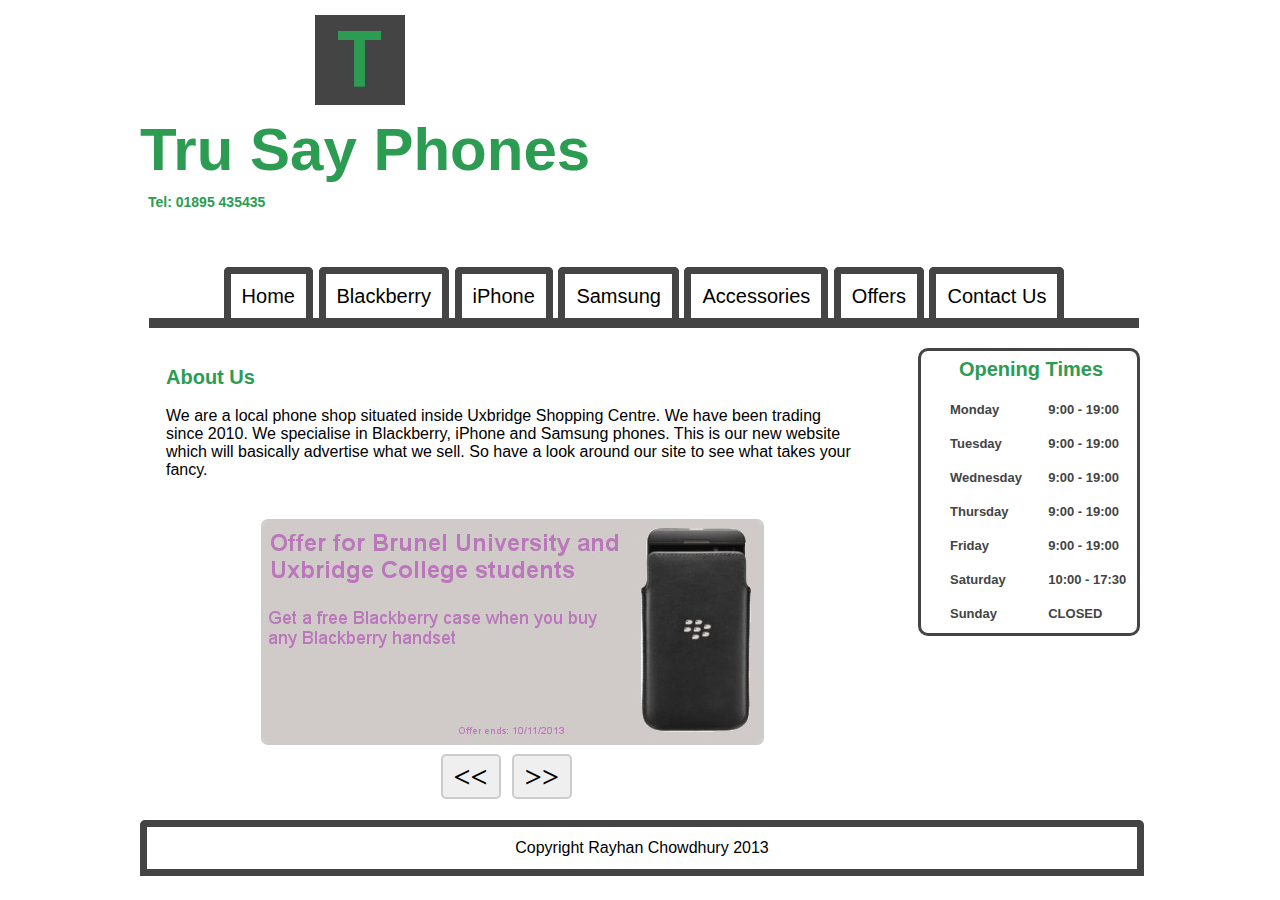
<file: index.html>
<!DOCTYPE html>
<html>
<head>
	<title>Tru Say Phones</title>
    <meta charset="utf-8"/>
	<meta name="description" content="Best Pay As You Go and Pay Monthly contract phones. We sell Blackberry, iPhone and Samsung phone models. Situated inside Uxbridge Shopping Centre">
	<meta name="keywords" content="Tru Say Phones, Blackberry, iPhone, Samsung, Orange, EE, TMobile, TalkMobile, 02, Vodafone, Three, Offers, Pay As You Go, Pay Monthly, Uxbridge Shopping Centre, Uxbridge">
	<meta name="author" content="Rayhan Chowdhury">
	<!--[if lt IE 9]>
	<script src="html5shiv.js"></script>
	<![endif]-->
	<link rel="shortcut_icon" href="images/favicon.ico" />
	<link type="text/css" rel="stylesheet" href="layout.css"/>
	<link type="text/css" rel="stylesheet" href="nav.css"/>
	<link type="text/css" rel="stylesheet" href="slider.css"/>
	<script src="slider.js"></script>

</head>

<body>
	<div id="container">
	<header>
		<img id="logo" alt="Shop Logo" src="images/logo.jpg"/>
		<h1 id="main_title">Tru Say Phones</h1>
		<p id="tel">Tel: 01895 435435</p>
	</header>
	
	<nav>
		<ul>
			<li><a class="main_link" title="Home page" href="index.html">Home</a></li>
			<li><a class="main_link" title="Blackberry page" href="blackberry.html">Blackberry</a></li>
			<li><a class="main_link" title="iPhone page" href="iphone.html">iPhone</a></li>
			<li><a class="main_link" title="Samsung page" href="samsung.html">Samsung</a></li>
			<li><a class="main_link" title="Accessories page" href="accessories.html">Accessories</a></li>
			<li><a class="main_link" title="Offers page" href="offers.html">Offers</a></li>
			<li><a class="main_link" title="Contact us page" href="contact.html">Contact Us</a></li>
		</ul>
	</nav>
	
	
	<section>
		<article>
			<h3><span class="header">About Us</span></h3>
			<br />
			<p>We are a local phone shop situated inside Uxbridge Shopping Centre. 
			   We have been trading since 2010.
			   We specialise in Blackberry, iPhone and Samsung phones.
			   This is our new website which will basically advertise what we sell.
			   So have a look around our site to see what takes your fancy.
			</p>
		</article>
		
		<article id="slider">
				<a href="offers.html" title="Slider"><img alt="offers" src="images/offer1.jpg" id="DisplaySlide" /></a>
				<input id="left_button" type= "button" value="<<" onclick="ShowSlides(-1)" >
				<input id="right_button" type= "button" value=">>" onclick="ShowSlides(1)" >
		</article>
		<br /> <br /> <br />
	</section>
	
	<aside>
	<h3>Opening Times</h3>
	<table id="opening_times">
		<tr>
			<td>Monday</td>
			<td>9:00 - 19:00</td>
		</tr>
		<tr>
			<td>Tuesday</td>
			<td>9:00 - 19:00</td>
		</tr>
		<tr>
			<td>Wednesday</td>
			<td>9:00 - 19:00</td>
		</tr>
		<tr>
			<td>Thursday</td>
			<td>9:00 - 19:00</td>
		</tr>
		<tr>
			<td>Friday</td>
			<td>9:00 - 19:00</td>
		</tr>
		<tr>
			<td>Saturday</td>
			<td>10:00 - 17:30</td>
		</tr>
		<tr>
			<td>Sunday</td>
			<td>CLOSED</td>
		</tr>
		</table>
	</aside>
	
	<footer>
		Copyright Rayhan Chowdhury 2013
	</footer>
	</div>
</body>
</html>
</file>
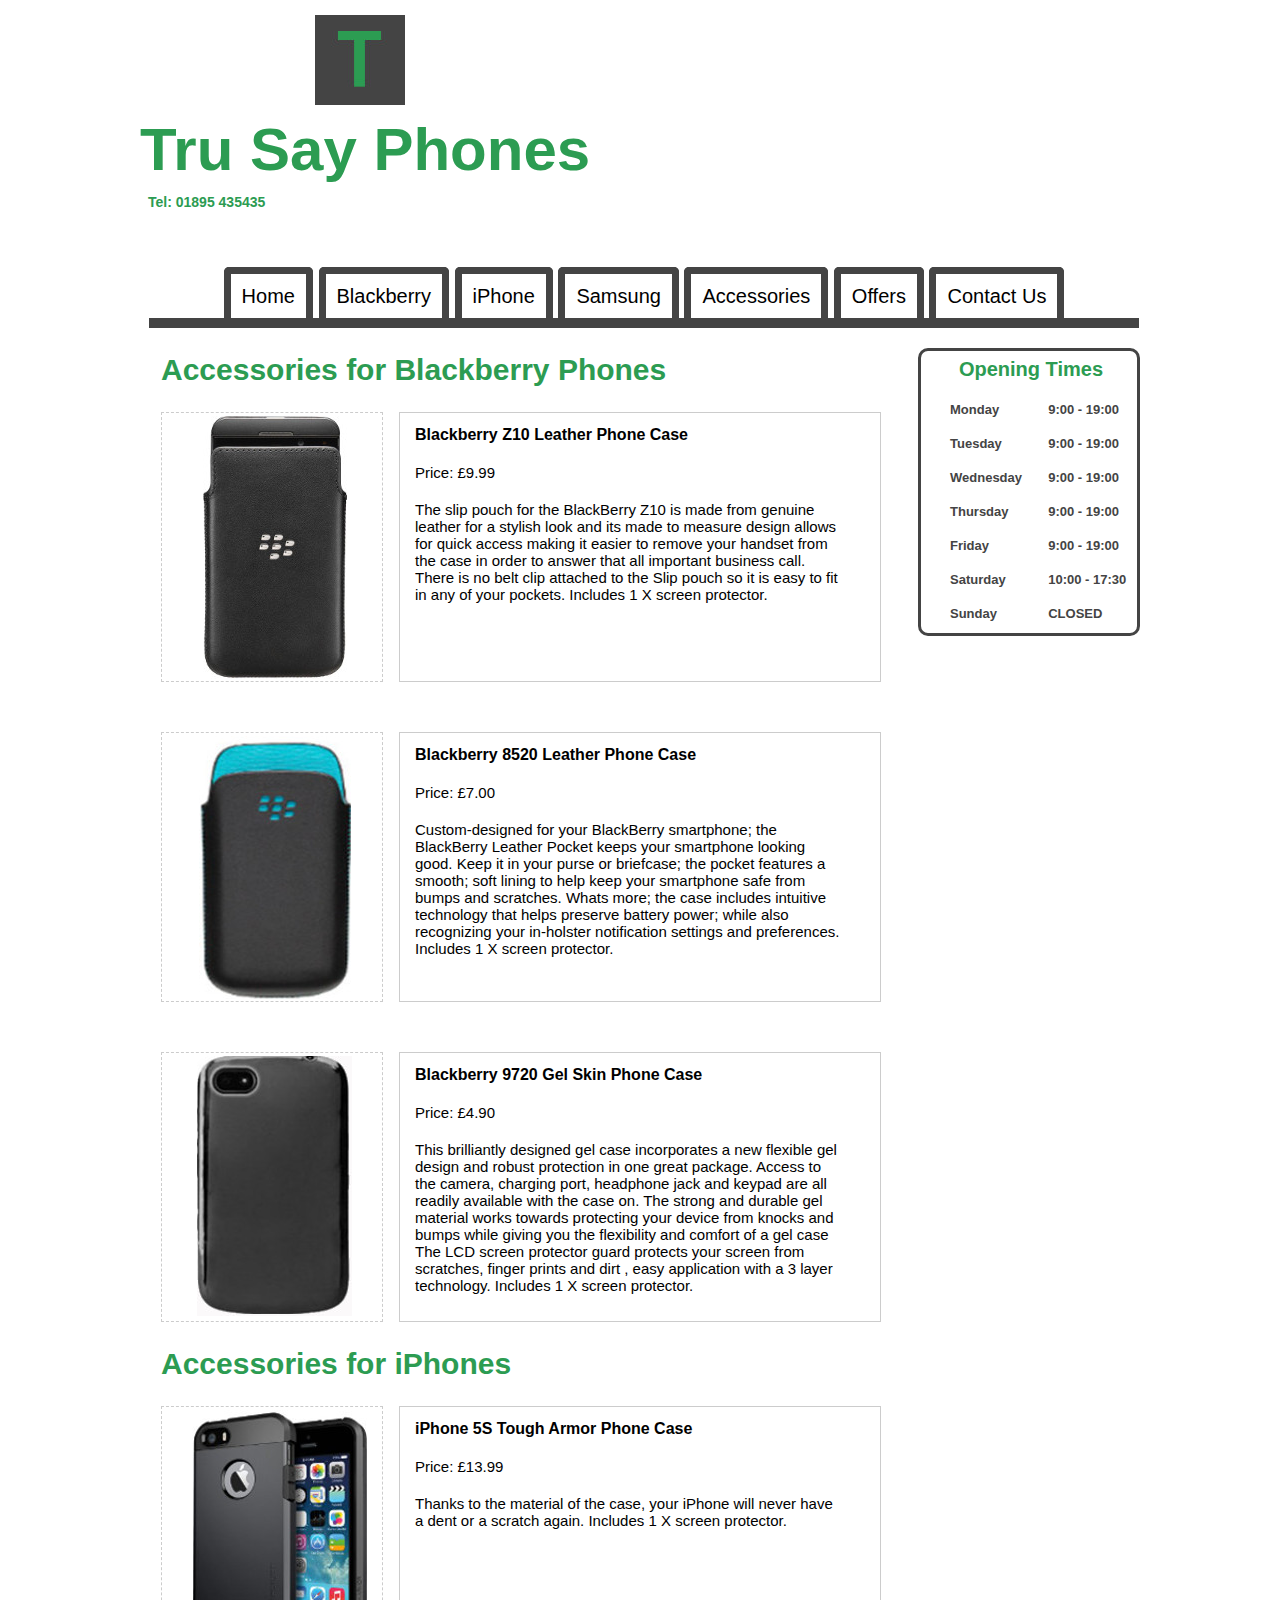
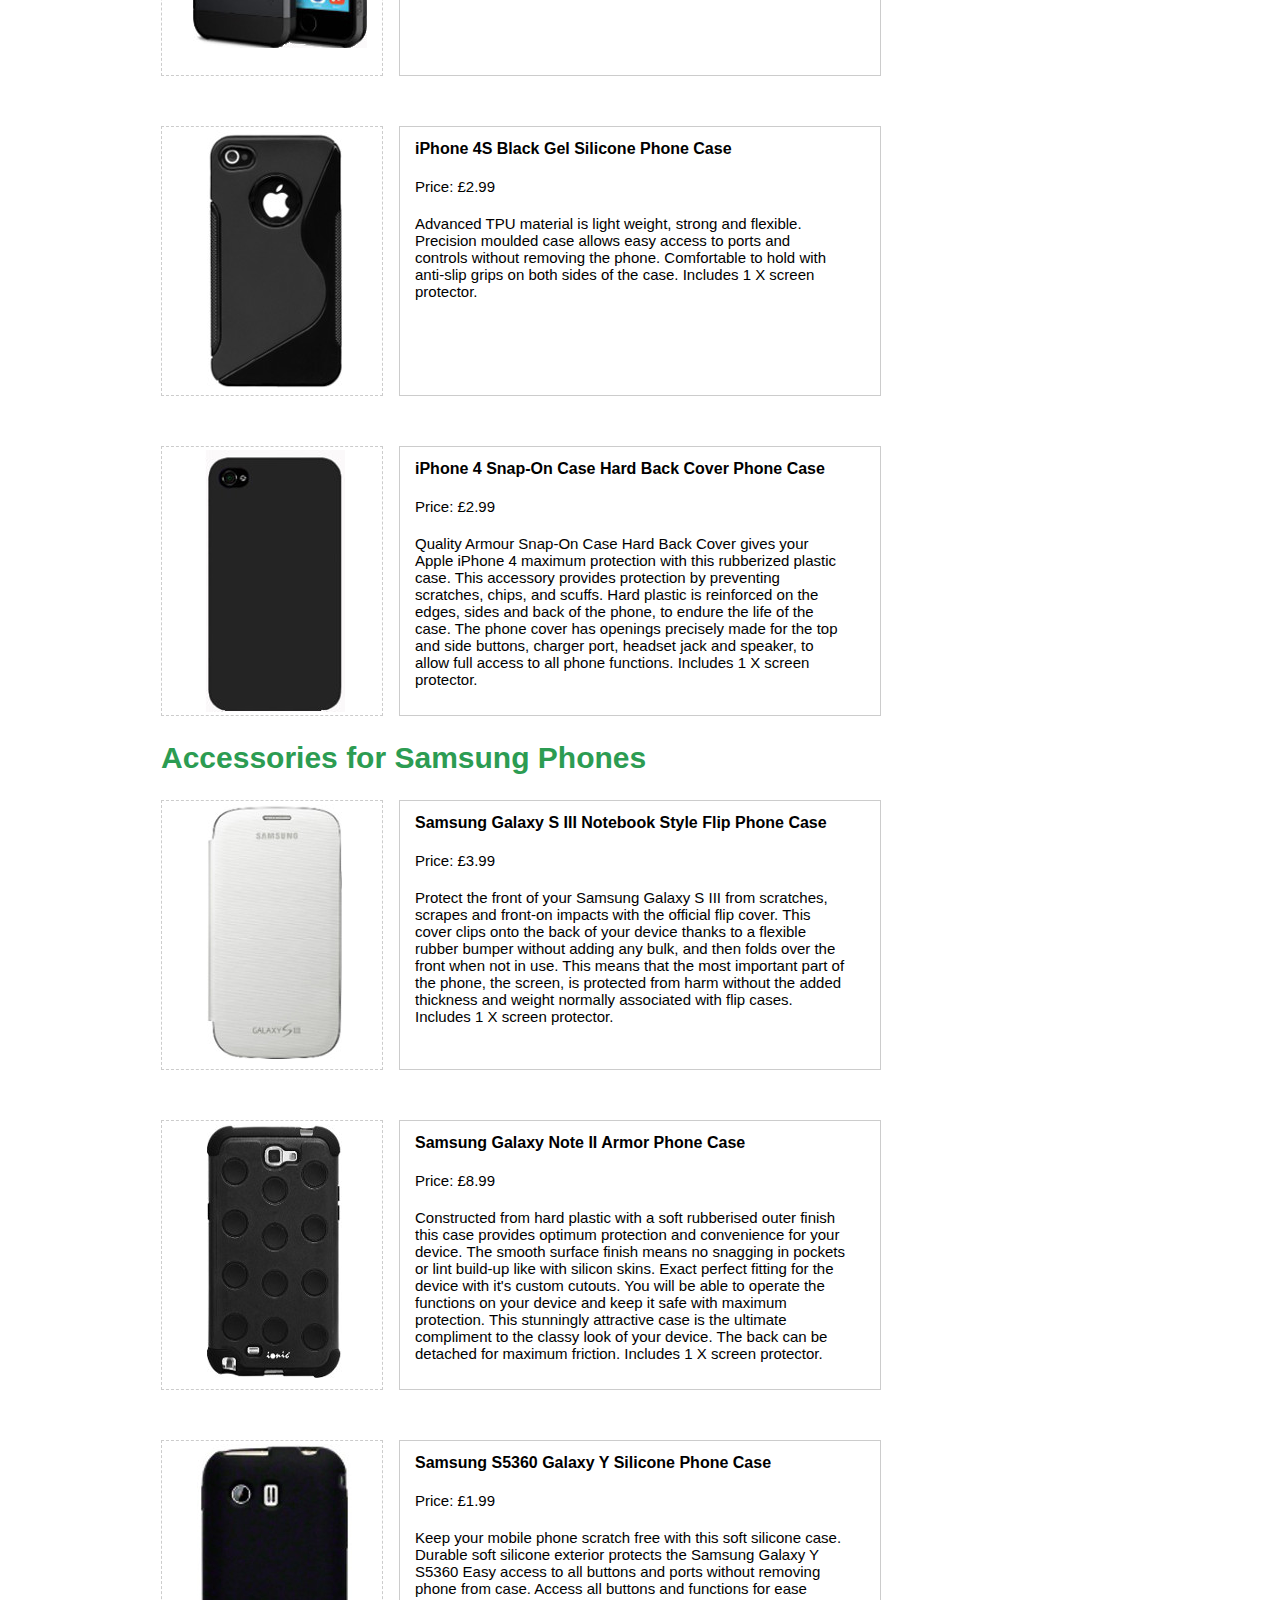
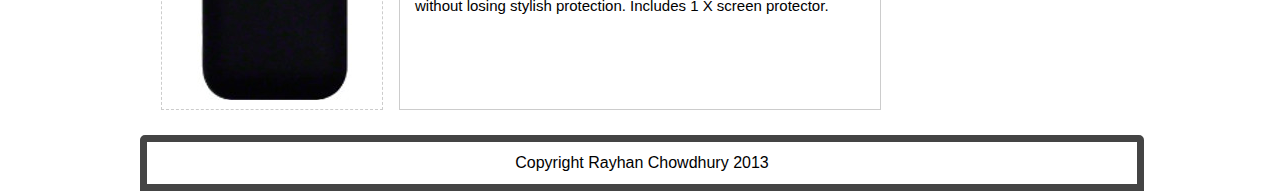
<file: accessories.html>
<!DOCTYPE html>
<html>
<head>
	<title>Tru Say Phones</title>
    <meta charset="utf-8"/>
	<meta name="description" content="Best Pay As You Go and Pay Monthly contract phones. We sell Blackberry, iPhone and Samsung phone models. Situated inside Uxbridge Shopping Centre">
	<meta name="keywords" content="Tru Say Phones, Blackberry, iPhone, Samsung, Orange, EE, TMobile, TalkMobile, 02, Vodafone, Three, Offers, Pay As You Go, Pay Monthly, Uxbridge Shopping Centre, Uxbridge">
	<meta name="author" content="Rayhan Chowdhury">
	<!--[if lt IE 9]>
	<script src="html5shiv.js"></script>
	<![endif]-->
	<link rel="shortcut icon" href="images/favicon.ico" />
	<link type="text/css" rel="stylesheet" href="layout.css"/>
	<link type="text/css" rel="stylesheet" href="nav.css"/>
	<link type="text/css" rel="stylesheet" href="accessories.css"/>
</head>
<body>
	<div id="container">
	<header>
		<img id="logo" alt="Shop Logo" src="images/logo.jpg"/>
		<h1 id="main_title">Tru Say Phones</h1>
		<p id="tel">Tel: 01895 435435</p>
	</header>
	
	<nav>
		<ul>
			<li><a class="main_link" title="Home page" href="index.html">Home</a></li>
			<li><a class="main_link" title="Blackberry page" href="blackberry.html">Blackberry</a></li>
			<li><a class="main_link" title="iPhone page" href="iphone.html">iPhone</a></li>
			<li><a class="main_link" title="Samsung page" href="samsung.html">Samsung</a></li>
			<li><a class="main_link" title="Accessories page" href="accessories.html">Accessories</a></li>
			<li><a class="main_link" title="Offers page" href="offers.html">Offers</a></li>
			<li><a class="main_link" title="Contact us page" href="contact.html">Contact Us</a></li>
		</ul>
	</nav>
	
	
	<section>
		<h3 class="assessory_header">Accessories for Blackberry Phones</h3>
		
		<article class="assessory_pic">
		<img alt="Blackberry Z10 Phone Case" src="images/blackberrycase1.jpg"/>
		</article>
		
		<article class="assessory_description">
			<h4>Blackberry Z10 Leather Phone Case</h4>
			<p>Price: £9.99</p>
			<p>The slip pouch for the BlackBerry Z10 is made from genuine leather for a stylish look and its made to measure design allows for quick access making it easier to remove your handset from the case in order to answer that all important business call. There is no belt clip attached to the Slip pouch so it is easy to fit in any of your pockets. Includes 1 X screen protector. </p>
		</article>
		
		<article class="assessory_pic">
		<img alt="Blackberry 8520 Phone Case" src="images/blackberrycase2.jpg"/>
		</article>
		
		<article class="assessory_description">
			<h4>Blackberry 8520 Leather Phone Case</h4>
			<p>Price: £7.00</p>
			<p>Custom-designed for your BlackBerry smartphone; the BlackBerry Leather Pocket keeps your smartphone looking good. Keep it in your purse or briefcase; the pocket features a smooth; soft lining to help keep your smartphone safe from bumps and scratches. Whats more; the case includes intuitive technology that helps preserve battery power; while also recognizing your in-holster notification settings and preferences.
			Includes 1 X screen protector.</p>
		</article>
		
		<article class="assessory_pic">
		<img alt="Blackberry 9720 Phone Case" src="images/blackberrycase3.jpg"/>
		</article>
		
		<article class="assessory_description">
			<h4>Blackberry 9720 Gel Skin Phone Case</h4>
			<p>Price: £4.90</p>
			<p>This brilliantly designed gel case incorporates a new flexible gel design and robust protection in one great package. Access to the camera, charging port, headphone jack and keypad are all readily available with the case on. The strong and durable gel material works towards protecting your device from knocks and bumps while giving you the flexibility and comfort of a gel case The LCD screen protector guard protects your screen from scratches, finger prints and dirt , easy application with a 3 layer technology. Includes 1 X screen protector.</p>
		</article>
		
		<h3 class="assessory_header">Accessories for iPhones</h3>
		<article class="assessory_pic">
		<img alt="iPhone 5S Phone Case" src="images/iphonecase1.jpg"/>
		</article>
		
		<article class="assessory_description">
			<h4>iPhone 5S Tough Armor Phone Case</h4>
			<p>Price: £13.99</p>
			<p>Thanks to the material of the case, your iPhone will never have a dent or a scratch again. Includes 1 X screen protector.</p>
		</article>
		
		<article class="assessory_pic">
		<img alt="iPhone 4S Phone Case" src="images/iphonecase2.jpg"/>
		</article>
		
		<article class="assessory_description">
			<h4>iPhone 4S Black Gel Silicone Phone Case</h4>
			<p>Price: £2.99</p>
			<p>Advanced TPU material is light weight, strong and flexible. Precision moulded case allows easy access to ports and controls without removing the phone. Comfortable to hold with anti-slip grips on both sides of the case. Includes 1 X screen protector.</p>
		</article>
		
		<article class="assessory_pic">
		<img alt="iPhone 4 Phone Case" src="images/iphonecase3.jpg"/>
		</article>
		
		<article class="assessory_description">
			<h4>iPhone 4 Snap-On Case Hard Back Cover Phone Case</h4>
			<p>Price: £2.99</p>
			<p>Quality Armour Snap-On Case Hard Back Cover gives your Apple iPhone 4 maximum protection with this rubberized plastic case. This accessory provides protection by preventing scratches, chips, and scuffs. Hard plastic is reinforced on the edges, sides and back of the phone, to endure the life of the case. The phone cover has openings precisely made for the top and side buttons, charger port, headset jack and speaker, to allow full access to all phone functions. Includes 1 X screen protector.</p>
		</article>
		
		<h3 class="assessory_header">Accessories for Samsung Phones</h3>
		<article class="assessory_pic">
		<img alt="Samsung Galaxy S III Phone Case" src="images/samsungcase1.jpg"/>
		</article>
		
		<article class="assessory_description">
			<h4>Samsung Galaxy S III Notebook Style Flip Phone Case</h4>
			<p>Price: £3.99</p>
			<p>Protect the front of your Samsung Galaxy S III from scratches, scrapes and front-on impacts with the official flip cover.
				This cover clips onto the back of your device thanks to a flexible rubber bumper without adding any bulk, and then folds over the front when not in use. This means that the most important part of the phone, the screen, is protected from harm without the added thickness and weight normally associated with flip cases. Includes 1 X screen protector.</p>
		</article>
		
		<article class="assessory_pic">
		<img alt="Samsung Galaxy Note II Phone Case" src="images/samsungcase2.jpg"/>
		</article>
		
		<article class="assessory_description">
			<h4>Samsung Galaxy Note II Armor Phone Case</h4>
			<p>Price: £8.99</p>
			<p>Constructed from hard plastic with a soft rubberised outer finish this case provides optimum protection and convenience for your device. The smooth surface finish means no snagging in pockets or lint build-up like with silicon skins. Exact perfect fitting for the device with it's custom cutouts. You will be able to operate the functions on your device and keep it safe with maximum protection. This stunningly attractive case is the ultimate compliment to the classy look of your device. The back can be detached for maximum friction.  Includes 1 X screen protector.</p>
		</article>
		
		<article class="assessory_pic">
		<img alt="Samsung S5360 Galaxy Y Phone Case" src="images/samsungcase3.jpg"/>
		</article>
		
		<article class="assessory_description">
			<h4>Samsung S5360 Galaxy Y Silicone Phone Case</h4>
			<p>Price: £1.99</p>
			<p>Keep your mobile phone scratch free with this soft silicone case. Durable soft silicone exterior protects the Samsung Galaxy Y S5360
			   Easy access to all buttons and ports without removing phone from case. Access all buttons and functions for ease without losing stylish protection. Includes 1 X screen protector. </p>
		</article>
	</section>
	
	<aside>
	<h3>Opening Times</h3>
	<table id="opening_times">
		<tr>
			<td>Monday</td>
			<td>9:00 - 19:00</td>
		</tr>
		<tr>
			<td>Tuesday</td>
			<td>9:00 - 19:00</td>
		</tr>
		<tr>
			<td>Wednesday</td>
			<td>9:00 - 19:00</td>
		</tr>
		<tr>
			<td>Thursday</td>
			<td>9:00 - 19:00</td>
		</tr>
		<tr>
			<td>Friday</td>
			<td>9:00 - 19:00</td>
		</tr>
		<tr>
			<td>Saturday</td>
			<td>10:00 - 17:30</td>
		</tr>
		<tr>
			<td>Sunday</td>
			<td>CLOSED</td>
		</tr>
		</table>
	</aside>
	
	<footer>
		Copyright Rayhan Chowdhury 2013
	</footer>
	</div>
</body>
</html>
</file>
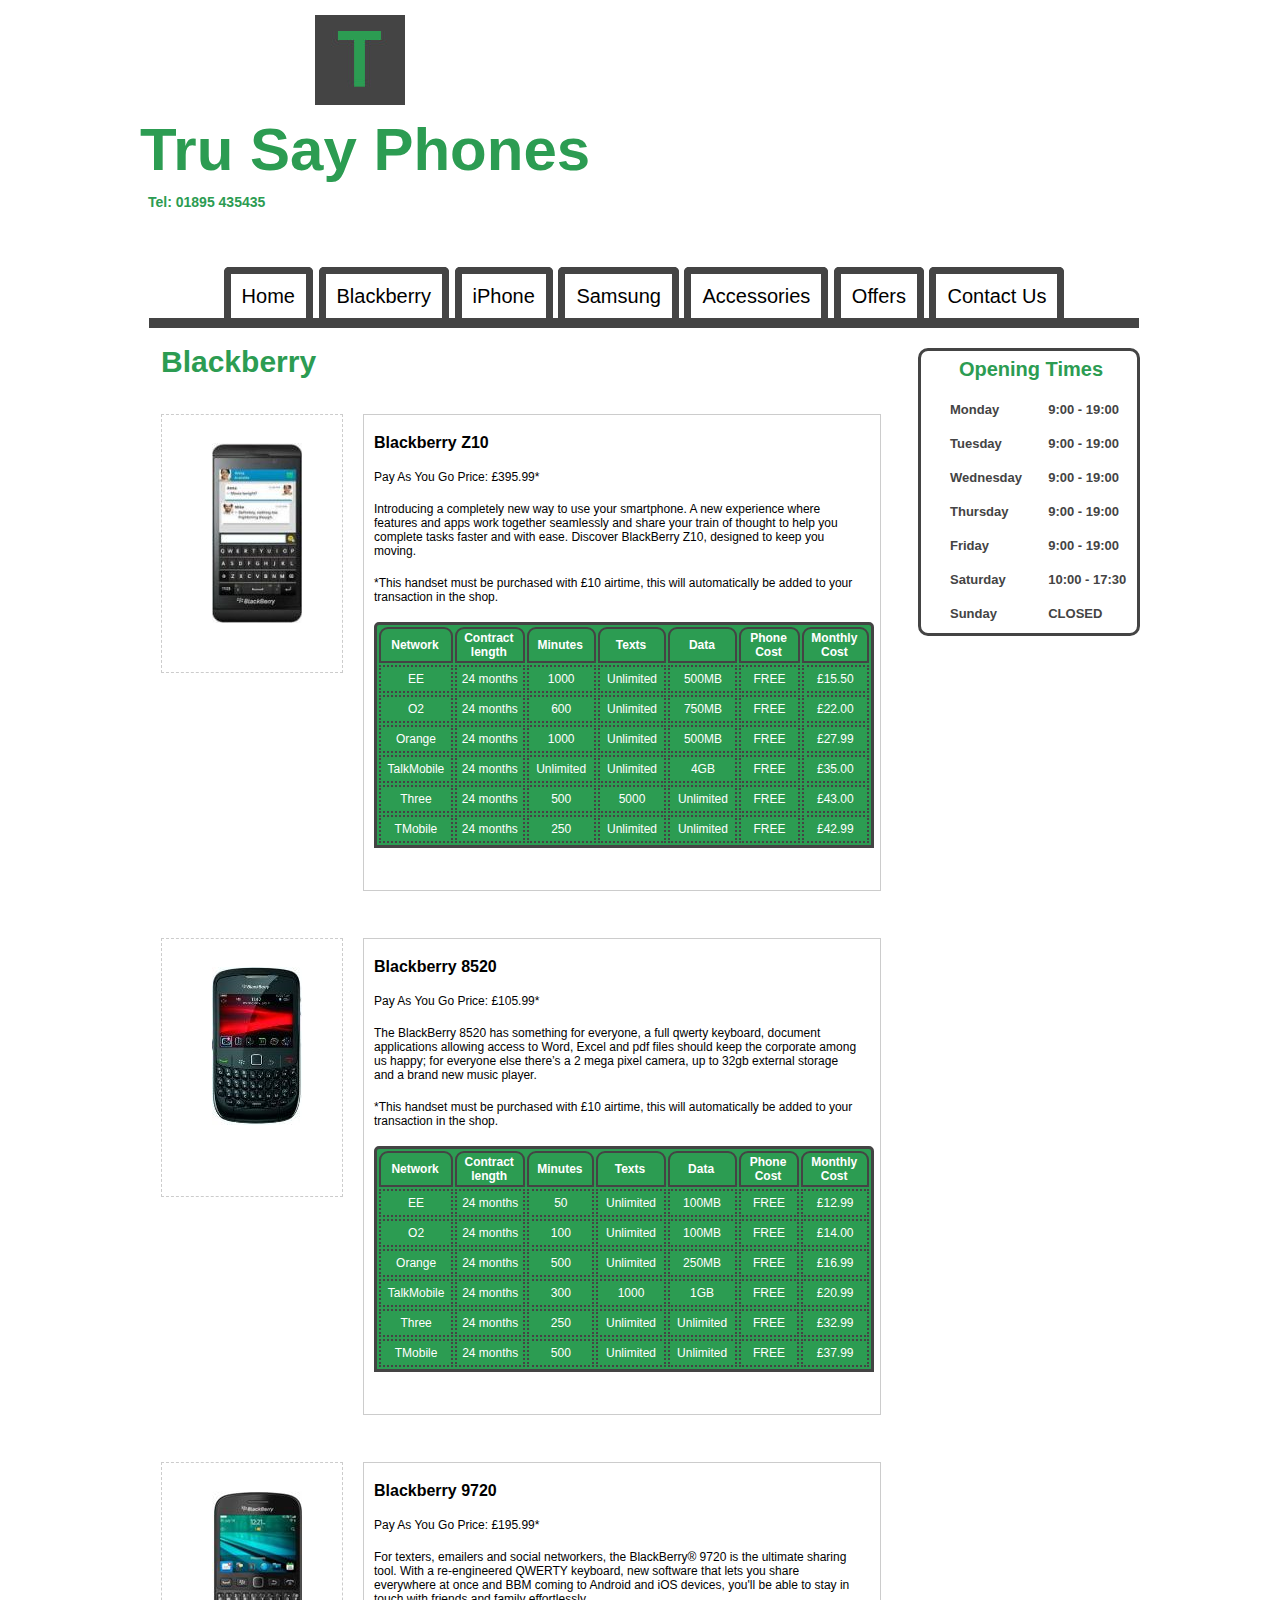
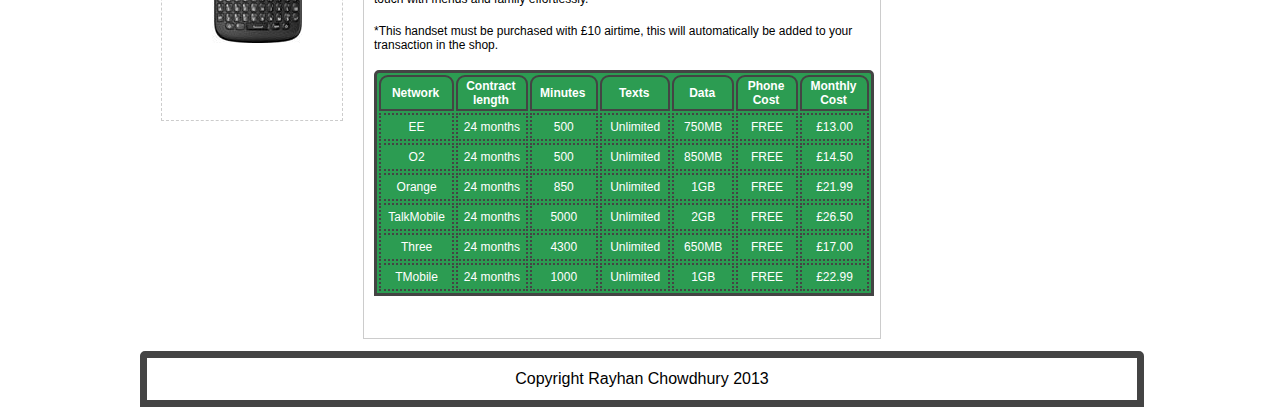
<file: blackberry.html>
<!DOCTYPE html>
<html>
<head>
	<title>Tru Say Phones</title>
	<meta charset="utf-8"/>
	<meta name="description" content="Best Pay As You Go and Pay Monthly contract phones. We sell Blackberry, iPhone and Samsung phone models. Situated inside Uxbridge Shopping Centre">
	<meta name="keywords" content="Tru Say Phones, Blackberry, iPhone, Samsung, Orange, EE, TMobile, TalkMobile, 02, Vodafone, Three, Offers, Pay As You Go, Pay Monthly, Uxbridge Shopping Centre, Uxbridge">
	<meta name="author" content="Rayhan Chowdhury">
	<!--[if lt IE 9]>
	<script src="html5shiv.js"></script>
	<![endif]-->

	<link rel="shortcut icon" href="images/favicon.ico" />
	<link type="text/css" rel="stylesheet" href="layout.css"/>
	<link type="text/css" rel="stylesheet" href="nav.css"/>
</head>
<body>
	<div id="container">
	<header>
		<img id="logo"  alt="Shop Logo" src="images/logo.jpg"/>
		<h1 id="main_title">Tru Say Phones</h1>
		<p id="tel">Tel: 01895 435435</p>
	</header>
	
	<nav>
		<ul>
			<li><a class="main_link" title="Home page" href="index.html">Home</a></li>
			<li><a class="main_link" title="Blackberry page" href="blackberry.html">Blackberry</a></li>
			<li><a class="main_link" title="iPhone page" href="iphone.html">iPhone</a></li>
			<li><a class="main_link" title="Samsung page" href="samsung.html">Samsung</a></li>
			<li><a class="main_link" title="Accessories page" href="accessories.html">Accessories</a></li>
			<li><a class="main_link" title="Offers page" href="offers.html">Offers</a></li>
			<li><a class="main_link" title="Contact us page" href="contact.html">Contact Us</a></li>
		</ul>
	</nav>
	
	
	<section>
		<h3 class="product_title">Blackberry</h3>
		<article class="product_pic">
			<img alt="Blackberry Z10" class="pic" src="images/blackberry1.jpg">
		</article>
		
		<article class="product_description">
		<h4>Blackberry Z10</h4>
		<br />
		<p>Pay As You Go Price: £395.99*</p>
		<br />
		<p> Introducing a completely new way to use your smartphone. 
		A new experience where features and apps work together seamlessly and share your train of thought to help you complete tasks faster and with ease. 
		Discover BlackBerry Z10, designed to keep you moving.
		</p>
		<br />
		<p>*This handset must be purchased with £10 airtime, this will automatically be added to your transaction in the shop.</p>
		<br />
		<table class="pay_monthly_table">
			<tr>
				<th>Network</th>
				<th>Contract length</th>
				<th>Minutes</th>
				<th>Texts</th>
				<th>Data</th>
				<th>Phone Cost</th>
				<th>Monthly Cost</th>
			</tr>
			<tr>
				<td>EE</td>
				<td>24 months</td>
				<td>1000</td>
				<td>Unlimited</td>
				<td>500MB</td>
				<td>FREE</td>
				<td>£15.50</td>
			</tr>
			<tr>
				<td>O2</td>
				<td>24 months</td>
				<td>600</td>
				<td>Unlimited</td>
				<td>750MB</td>
				<td>FREE</td>
				<td>£22.00</td>
			</tr>
			<tr>
				<td>Orange</td>
				<td>24 months</td>
				<td>1000</td>
				<td>Unlimited</td>
				<td>500MB</td>
				<td>FREE</td>
				<td>£27.99</td>
			</tr>
			<tr>
				<td>TalkMobile</td>
				<td>24 months</td>
				<td>Unlimited</td>
				<td>Unlimited</td>
				<td>4GB</td>
				<td>FREE</td>
				<td>£35.00</td>
			</tr>
			<tr>
				<td>Three</td>
				<td>24 months</td>
				<td>500</td>
				<td>5000</td>
				<td>Unlimited</td>
				<td>FREE</td>
				<td>£43.00</td>
			</tr>
			<tr>
				<td>TMobile</td>
				<td>24 months</td>
				<td>250</td>
				<td>Unlimited</td>
				<td>Unlimited</td>
				<td>FREE</td>
				<td>£42.99</td>
			</tr>
		</table>
		</article>
		
		<article class="product_pic">
			<img alt="Blackberry 8520" class="pic" src="images/blackberry2.jpg">
		</article>
		
		<article class="product_description">
		<h4>Blackberry 8520</h4>
		<br />
		<p>Pay As You Go Price: £105.99*</p>
		<br />
		<p> The BlackBerry 8520 has something for everyone, a full qwerty keyboard, document applications allowing access to Word, Excel and pdf files should keep the corporate among us happy; for everyone else there’s a 2 mega pixel camera, up to 32gb external storage and a brand new music player.
		</p>
		<br />
		<p>*This handset must be purchased with £10 airtime, this will automatically be added to your transaction in the shop.</p>
		<br />
	<table class="pay_monthly_table">
			<tr>
				<th>Network</th>
				<th>Contract length</th>
				<th>Minutes</th>
				<th>Texts</th>
				<th>Data</th>
				<th>Phone Cost</th>
				<th>Monthly Cost</th>
			</tr>
			<tr>
				<td>EE</td>
				<td>24 months</td>
				<td>50</td>
				<td>Unlimited</td>
				<td>100MB</td>
				<td>FREE</td>
				<td>£12.99</td>
			</tr>
			<tr>
				<td>O2</td>
				<td>24 months</td>
				<td>100</td>
				<td>Unlimited</td>
				<td>100MB</td>
				<td>FREE</td>
				<td>£14.00</td>
			</tr>
			<tr>
				<td>Orange</td>
				<td>24 months</td>
				<td>500</td>
				<td>Unlimited</td>
				<td>250MB</td>
				<td>FREE</td>
				<td>£16.99</td>
			</tr>
			<tr>
				<td>TalkMobile</td>
				<td>24 months</td>
				<td>300</td>
				<td>1000</td>
				<td>1GB</td>
				<td>FREE</td>
				<td>£20.99</td>
			</tr>
			<tr>
				<td>Three</td>
				<td>24 months</td>
				<td>250</td>
				<td>Unlimited</td>
				<td>Unlimited</td>
				<td>FREE</td>
				<td>£32.99</td>
			</tr>
			<tr>
				<td>TMobile</td>
				<td>24 months</td>
				<td>500</td>
				<td>Unlimited</td>
				<td>Unlimited</td>
				<td>FREE</td>
				<td>£37.99</td>
			</tr>
		</table>
		
		</article>
		
		<article class="product_pic">
			<img alt="Blackberry 9720" class="pic" src="images/blackberry3.jpg">
		</article>
		
		<article class="product_description">
		<h4>Blackberry 9720</h4>
		<br />
		<p>Pay As You Go Price: £195.99*</p>
		<br />
		<p> For texters, emailers and social networkers, the BlackBerry® 9720 is the ultimate sharing tool. With a re-engineered QWERTY keyboard, new software that lets you share everywhere at once and BBM coming to Android and iOS devices, 
			you'll be able to stay in touch with friends and family effortlessly.
		</p>
		<br />
		<p>*This handset must be purchased with £10 airtime, this will automatically be added to your transaction in the shop.</p>
		<br />
	<table class="pay_monthly_table">
			<tr>
				<th>Network</th>
				<th>Contract length</th>
				<th>Minutes</th>
				<th>Texts</th>
				<th>Data</th>
				<th>Phone Cost</th>
				<th>Monthly Cost</th>
			</tr>
			<tr>
				<td>EE</td>
				<td>24 months</td>
				<td>500</td>
				<td>Unlimited</td>
				<td>750MB</td>
				<td>FREE</td>
				<td>£13.00</td>
			</tr>
			<tr>
				<td>O2</td>
				<td>24 months</td>
				<td>500</td>
				<td>Unlimited</td>
				<td>850MB</td>
				<td>FREE</td>
				<td>£14.50</td>
			</tr>
			<tr>
				<td>Orange</td>
				<td>24 months</td>
				<td>850</td>
				<td>Unlimited</td>
				<td>1GB</td>
				<td>FREE</td>
				<td>£21.99</td>
			</tr>
			<tr>
				<td>TalkMobile</td>
				<td>24 months</td>
				<td>5000</td>
				<td>Unlimited</td>
				<td>2GB</td>
				<td>FREE</td>
				<td>£26.50</td>
			</tr>
			<tr>
				<td>Three</td>
				<td>24 months</td>
				<td>4300</td>
				<td>Unlimited</td>
				<td>650MB</td>
				<td>FREE</td>
				<td>£17.00</td>
			</tr>
			<tr>
				<td>TMobile</td>
				<td>24 months</td>
				<td>1000</td>
				<td>Unlimited</td>
				<td>1GB</td>
				<td>FREE</td>
				<td>£22.99</td>
			</tr>
		</table>
		</article>
	</section>
	
	<aside>
	<h3>Opening Times</h3>
	<table id="opening_times">
		<tr>
			<td>Monday</td>
			<td>9:00 - 19:00</td>
		</tr>
		<tr>
			<td>Tuesday</td>
			<td>9:00 - 19:00</td>
		</tr>
		<tr>
			<td>Wednesday</td>
			<td>9:00 - 19:00</td>
		</tr>
		<tr>
			<td>Thursday</td>
			<td>9:00 - 19:00</td>
		</tr>
		<tr>
			<td>Friday</td>
			<td>9:00 - 19:00</td>
		</tr>
		<tr>
			<td>Saturday</td>
			<td>10:00 - 17:30</td>
		</tr>
		<tr>
			<td>Sunday</td>
			<td>CLOSED</td>
		</tr>
		</table>
	</aside>

	<footer>
		Copyright Rayhan Chowdhury 2013
	</footer>
	</div>
</body>
</html>
</file>
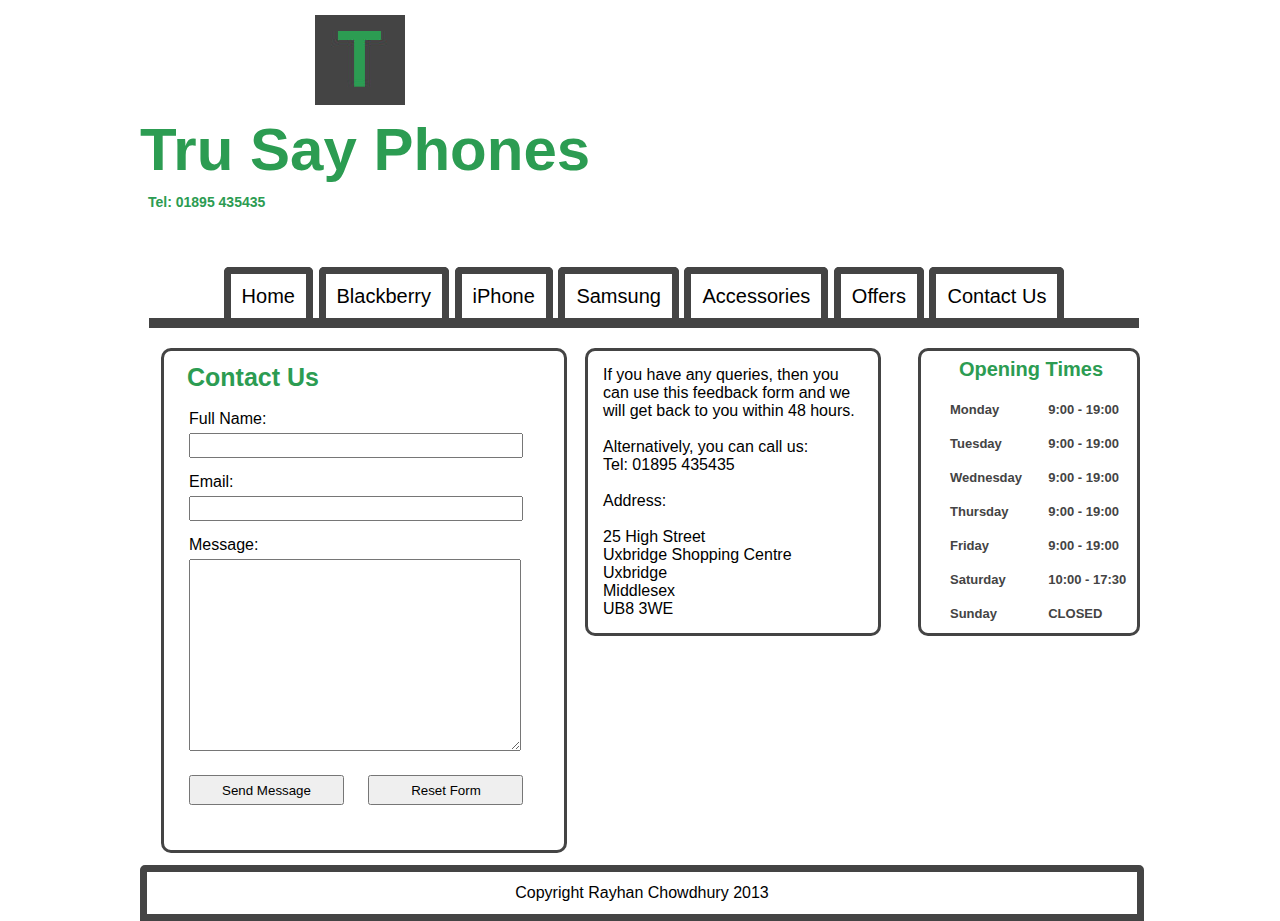
<file: contact.html>
<!DOCTYPE html>
<html>
<head>
	<title>Tru Say Phones</title>
	<meta charset="utf-8"/>
	<meta name="description" content="Best Pay As You Go and Pay Monthly contract phones. We sell Blackberry, iPhone and Samsung phone models. Situated inside Uxbridge Shopping Centre">
	<meta name="keywords" content="Tru Say Phones, Blackberry, iPhone, Samsung, Orange, EE, TMobile, TalkMobile, 02, Vodafone, Three, Offers, Pay As You Go, Pay Monthly, Uxbridge Shopping Centre, Uxbridge">
	<meta name="author" content="Rayhan Chowdhury">
	<!--[if lt IE 9]>
	<script src="html5shiv.js"></script>
	<![endif]-->

	<link rel="shortcut icon" href="images/favicon.ico" />
	<link type="text/css" rel="stylesheet" href="layout.css"/>
	<link type="text/css" rel="stylesheet" href="nav.css"/>
	<script src="contactform.js"></script>
</head>
<body>
	<div id="container">
	<header>
		<img id="logo" alt="Shop Logo" src="images/logo.jpg"/>
		<h1 id="main_title">Tru Say Phones</h1>
		<p id="tel">Tel: 01895 435435</p>
	</header>
	
	<nav>
		<ul>
			<li><a class="main_link" title="Home page" href="index.html">Home</a></li>
			<li><a class="main_link" title="Blackberry page" href="blackberry.html">Blackberry</a></li>
			<li><a class="main_link" title="iPhone page" href="iphone.html">iPhone</a></li>
			<li><a class="main_link" title="Samsung page" href="samsung.html">Samsung</a></li>
			<li><a class="main_link" title="Accessories page" href="accessories.html">Accessories</a></li>
			<li><a class="main_link" title="Offers page" href="offers.html">Offers</a></li>
			<li><a class="main_link" title="Contact us page" href="contact.html">Contact Us</a></li>
		</ul>
	</nav>
	
	
	<section>
	
		<article id="contact_form">
		<form method="post" 
		action="mailto:trusayphones@gmail.com" 
		onsubmit="return dataValidation()"
		name="myForm">
		<fieldset>
		<h3>Contact Us</h3>
		<label class="labelone">Full Name: </label>
		<input id="name" name="name"/>
		<label>Email: </label>
		<input id="email" name="email"/>
		<label>Message: </label>
		<textarea id="message" name="message"></textarea>
		</fieldset>
		<fieldset>
			<input class="btn" type="submit" value="Send Message"/>
			<input class="btn" type="reset" value="Reset Form"/>
		</fieldset>
		</form>
		</article>
		
		<article id="contact_info">
		<p>If you have any queries, then you can use this feedback form and we will get back to you within 48 hours.</p>
		<br />
		<p>Alternatively, you can call us:</p>
		<p>Tel: 01895 435435</p>
		<br />
		<p>Address:</p>
		<br />
		<p>25 High Street</p>
		<p>Uxbridge Shopping Centre</p>
		<p>Uxbridge</p>
		<p>Middlesex</p>
		<p>UB8 3WE</p>
		</article>
		
	</section>

	<aside>
	<h3>Opening Times</h3>
	<table id="opening_times">
		<tr>
			<td>Monday</td>
			<td>9:00 - 19:00</td>
		</tr>
		<tr>
			<td>Tuesday</td>
			<td>9:00 - 19:00</td>
		</tr>
		<tr>
			<td>Wednesday</td>
			<td>9:00 - 19:00</td>
		</tr>
		<tr>
			<td>Thursday</td>
			<td>9:00 - 19:00</td>
		</tr>
		<tr>
			<td>Friday</td>
			<td>9:00 - 19:00</td>
		</tr>
		<tr>
			<td>Saturday</td>
			<td>10:00 - 17:30</td>
		</tr>
		<tr>
			<td>Sunday</td>
			<td>CLOSED</td>
		</tr>
		</table>
	</aside>
	
	<footer>
		Copyright Rayhan Chowdhury 2013
	</footer>
	</div>
</body>
</html>
</file>
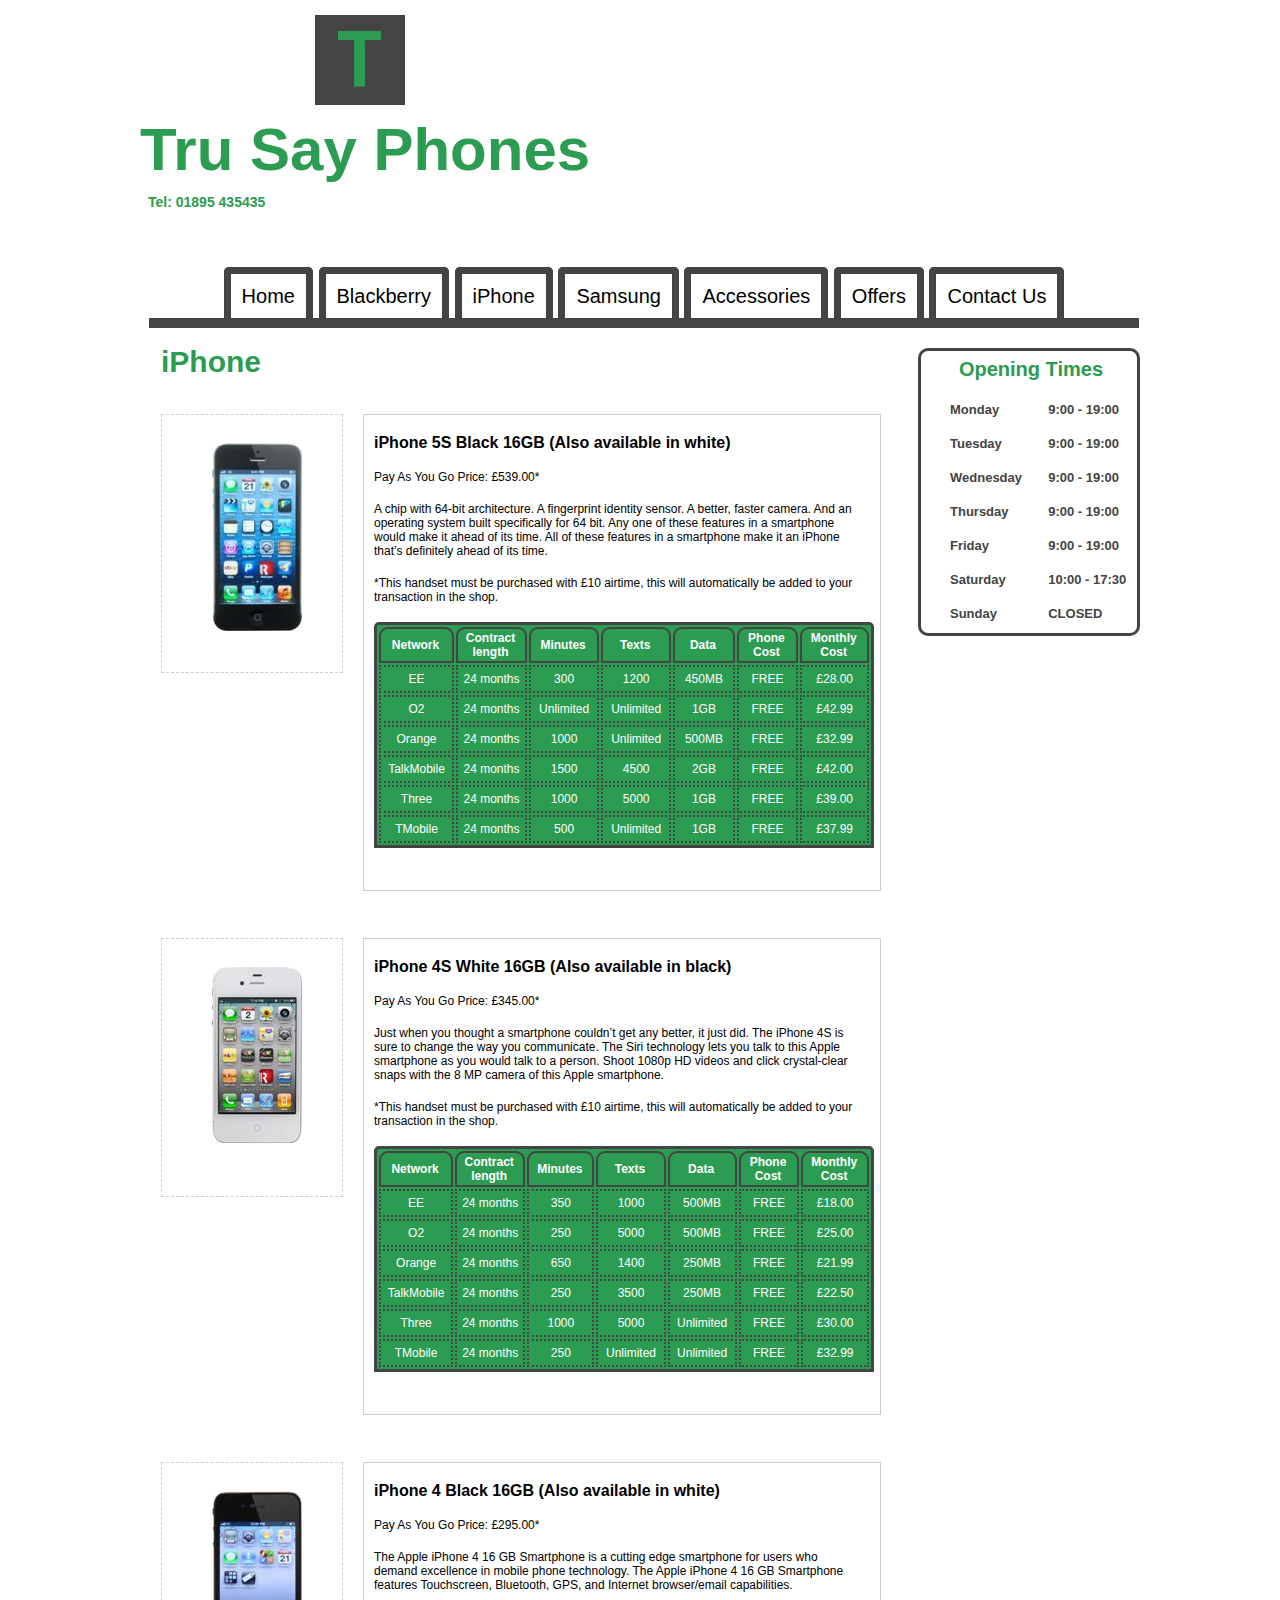
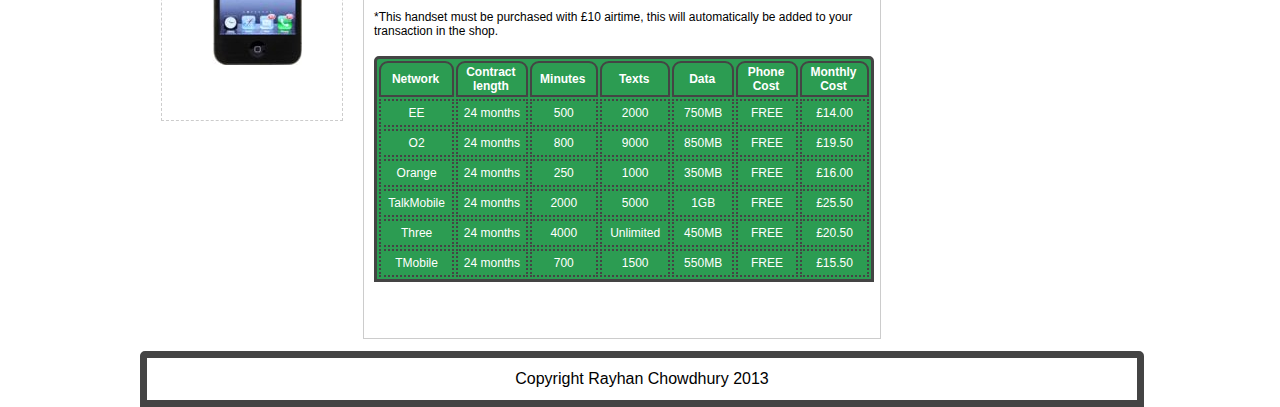
<file: iphone.html>
<!DOCTYPE html>
<html>
<head>
	<title>Tru Say Phones</title>
    <meta charset="utf-8"/>
	<meta name="description" content="Best Pay As You Go and Pay Monthly contract phones. We sell Blackberry, iPhone and Samsung phone models. Situated inside Uxbridge Shopping Centre">
	<meta name="keywords" content="Tru Say Phones, Blackberry, iPhone, Samsung, Orange, EE, TMobile, TalkMobile, 02, Vodafone, Three, Offers, Pay As You Go, Pay Monthly, Uxbridge Shopping Centre, Uxbridge">
	<meta name="author" content="Rayhan Chowdhury">
	<!--[if lt IE 9]>
	<script src="html5shiv.js"></script>
	<![endif]-->
	<link rel="shortcut icon" href="images/favicon.ico" />
	<link type="text/css" rel="stylesheet" href="layout.css"/>
	<link type="text/css" rel="stylesheet" href="nav.css"/>
</head>
<body>
	<div id="container">
	<header>
		<img id="logo" alt="Shop Logo" src="images/logo.jpg"/>
		<h1 id="main_title">Tru Say Phones</h1>
		<p id="tel">Tel: 01895 435435</p>
	</header>
	
	<nav>
		<ul>
			<li><a class="main_link" title="Home page" href="index.html">Home</a></li>
			<li><a class="main_link" title="Blackberry page" href="blackberry.html">Blackberry</a></li>
			<li><a class="main_link" title="iPhone page" href="iphone.html">iPhone</a></li>
			<li><a class="main_link" title="Samsung page" href="samsung.html">Samsung</a></li>
			<li><a class="main_link" title="Accessories page" href="accessories.html">Accessories</a></li>
			<li><a class="main_link" title="Offers page" href="offers.html">Offers</a></li>
			<li><a class="main_link" title="Contact us page" href="contact.html">Contact Us</a></li>
		</ul>
	</nav>
	
	
	<section>
		<h3 class="product_title">iPhone</h3>
		<article class="product_pic">
			<img alt="iPhone 5S" class="pic" src="images/iphone1.jpg">
		</article>
		
		<article class="product_description">
		<h4>iPhone 5S Black 16GB (Also available in white)</h4>
		<br />
		<p>Pay As You Go Price: £539.00*</p>
		<br />
		<p> A chip with 64-bit architecture. A fingerprint identity sensor. A better, faster camera. 
			And an operating system built specifically for 64 bit. 
			Any one of these features in a smartphone would make it ahead of its time. 
			All of these features in a smartphone make it an iPhone that’s definitely ahead of its time.
		</p>
		<br />
		<p>*This handset must be purchased with £10 airtime, this will automatically be added to your transaction in the shop.</p>
		<br />
			<table class="pay_monthly_table">
			<tr>
				<th>Network</th>
				<th>Contract length</th>
				<th>Minutes</th>
				<th>Texts</th>
				<th>Data</th>
				<th>Phone Cost</th>
				<th>Monthly Cost</th>
			</tr>
			<tr>
				<td>EE</td>
				<td>24 months</td>
				<td>300</td>
				<td>1200</td>
				<td>450MB</td>
				<td>FREE</td>
				<td>£28.00</td>
			</tr>
			<tr>
				<td>O2</td>
				<td>24 months</td>
				<td>Unlimited</td>
				<td>Unlimited</td>
				<td>1GB</td>
				<td>FREE</td>
				<td>£42.99</td>
			</tr>
			<tr>
				<td>Orange</td>
				<td>24 months</td>
				<td>1000</td>
				<td>Unlimited</td>
				<td>500MB</td>
				<td>FREE</td>
				<td>£32.99</td>
			</tr>
			<tr>
				<td>TalkMobile</td>
				<td>24 months</td>
				<td>1500</td>
				<td>4500</td>
				<td>2GB</td>
				<td>FREE</td>
				<td>£42.00</td>
			</tr>
			<tr>
				<td>Three</td>
				<td>24 months</td>
				<td>1000</td>
				<td>5000</td>
				<td>1GB</td>
				<td>FREE</td>
				<td>£39.00</td>
			</tr>
			<tr>
				<td>TMobile</td>
				<td>24 months</td>
				<td>500</td>
				<td>Unlimited</td>
				<td>1GB</td>
				<td>FREE</td>
				<td>£37.99</td>
			</tr>
		</table>
		</article>
		
		<article class="product_pic">
			<img alt="iPhone 4S" class="pic" src="images/iphone2.jpg">
		</article>
		
		<article class="product_description">
		<h4>iPhone 4S White 16GB  (Also available in black)</h4>
		<br />
		<p>Pay As You Go Price: £345.00*</p>
		<br />
		<p> Just when you thought a smartphone couldn’t get any better, it just did. The iPhone 4S is sure to change the way you communicate. 
		The Siri technology lets you talk to this Apple smartphone as you would talk to a person.
		Shoot 1080p HD videos and click crystal-clear snaps with the 8 MP camera of this Apple smartphone. 
		</p>
		<br />
		<p>*This handset must be purchased with £10 airtime, this will automatically be added to your transaction in the shop.</p>
		<br />
	<table class="pay_monthly_table">
			<tr>
				<th>Network</th>
				<th>Contract length</th>
				<th>Minutes</th>
				<th>Texts</th>
				<th>Data</th>
				<th>Phone Cost</th>
				<th>Monthly Cost</th>
			</tr>
			<tr>
				<td>EE</td>
				<td>24 months</td>
				<td>350</td>
				<td>1000</td>
				<td>500MB</td>
				<td>FREE</td>
				<td>£18.00</td>
			</tr>
			<tr>
				<td>O2</td>
				<td>24 months</td>
				<td>250</td>
				<td>5000</td>
				<td>500MB</td>
				<td>FREE</td>
				<td>£25.00</td>
			</tr>
			<tr>
				<td>Orange</td>
				<td>24 months</td>
				<td>650</td>
				<td>1400</td>
				<td>250MB</td>
				<td>FREE</td>
				<td>£21.99</td>
			</tr>
			<tr>
				<td>TalkMobile</td>
				<td>24 months</td>
				<td>250</td>
				<td>3500</td>
				<td>250MB</td>
				<td>FREE</td>
				<td>£22.50</td>
			</tr>
			<tr>
				<td>Three</td>
				<td>24 months</td>
				<td>1000</td>
				<td>5000</td>
				<td>Unlimited</td>
				<td>FREE</td>
				<td>£30.00</td>
			</tr>
			<tr>
				<td>TMobile</td>
				<td>24 months</td>
				<td>250</td>
				<td>Unlimited</td>
				<td>Unlimited</td>
				<td>FREE</td>
				<td>£32.99</td>
			</tr>
		</table>
		</article>
		
		<article class="product_pic">
			<img alt="iPhone 4" class="pic" src="images/iphone3.jpg">
		</article>
		
		<article class="product_description">
		<h4>iPhone 4 Black 16GB (Also available in white)</h4>
		<br />
		<p>Pay As You Go Price: £295.00*</p>
		<br />
		<p> The Apple iPhone 4 16 GB Smartphone is a cutting edge smartphone for users who demand excellence in mobile phone technology. 
			The Apple iPhone 4 16 GB Smartphone features Touchscreen, Bluetooth, GPS, and Internet browser/email capabilities. 
		</p>
		<br />
		<p>*This handset must be purchased with £10 airtime, this will automatically be added to your transaction in the shop.</p>
		<br />
	<table class="pay_monthly_table">
			<tr>
				<th>Network</th>
				<th>Contract length</th>
				<th>Minutes</th>
				<th>Texts</th>
				<th>Data</th>
				<th>Phone Cost</th>
				<th>Monthly Cost</th>
			</tr>
			<tr>
				<td>EE</td>
				<td>24 months</td>
				<td>500</td>
				<td>2000</td>
				<td>750MB</td>
				<td>FREE</td>
				<td>£14.00</td>
			</tr>
			<tr>
				<td>O2</td>
				<td>24 months</td>
				<td>800</td>
				<td>9000</td>
				<td>850MB</td>
				<td>FREE</td>
				<td>£19.50</td>
			</tr>
			<tr>
				<td>Orange</td>
				<td>24 months</td>
				<td>250</td>
				<td>1000</td>
				<td>350MB</td>
				<td>FREE</td>
				<td>£16.00</td>
			</tr>
			<tr>
				<td>TalkMobile</td>
				<td>24 months</td>
				<td>2000</td>
				<td>5000</td>
				<td>1GB</td>
				<td>FREE</td>
				<td>£25.50</td>
			</tr>
			<tr>
				<td>Three</td>
				<td>24 months</td>
				<td>4000</td>
				<td>Unlimited</td>
				<td>450MB</td>
				<td>FREE</td>
				<td>£20.50</td>
			</tr>
			<tr>
				<td>TMobile</td>
				<td>24 months</td>
				<td>700</td>
				<td>1500</td>
				<td>550MB</td>
				<td>FREE</td>
				<td>£15.50</td>
			</tr>
		</table>
		</article>
	</section>
	
	<aside>
	<h3>Opening Times</h3>
		<table id="opening_times">
		<tr>
			<td>Monday</td>
			<td>9:00 - 19:00</td>
		</tr>
		<tr>
			<td>Tuesday</td>
			<td>9:00 - 19:00</td>
		</tr>
		<tr>
			<td>Wednesday</td>
			<td>9:00 - 19:00</td>
		</tr>
		<tr>
			<td>Thursday</td>
			<td>9:00 - 19:00</td>
		</tr>
		<tr>
			<td>Friday</td>
			<td>9:00 - 19:00</td>
		</tr>
		<tr>
			<td>Saturday</td>
			<td>10:00 - 17:30</td>
		</tr>
		<tr>
			<td>Sunday</td>
			<td>CLOSED</td>
		</tr>
		</table>
	</aside>
	
	<footer>
		Copyright Rayhan Chowdhury 2013
	</footer>
	</div>
</body>
</html>
</file>
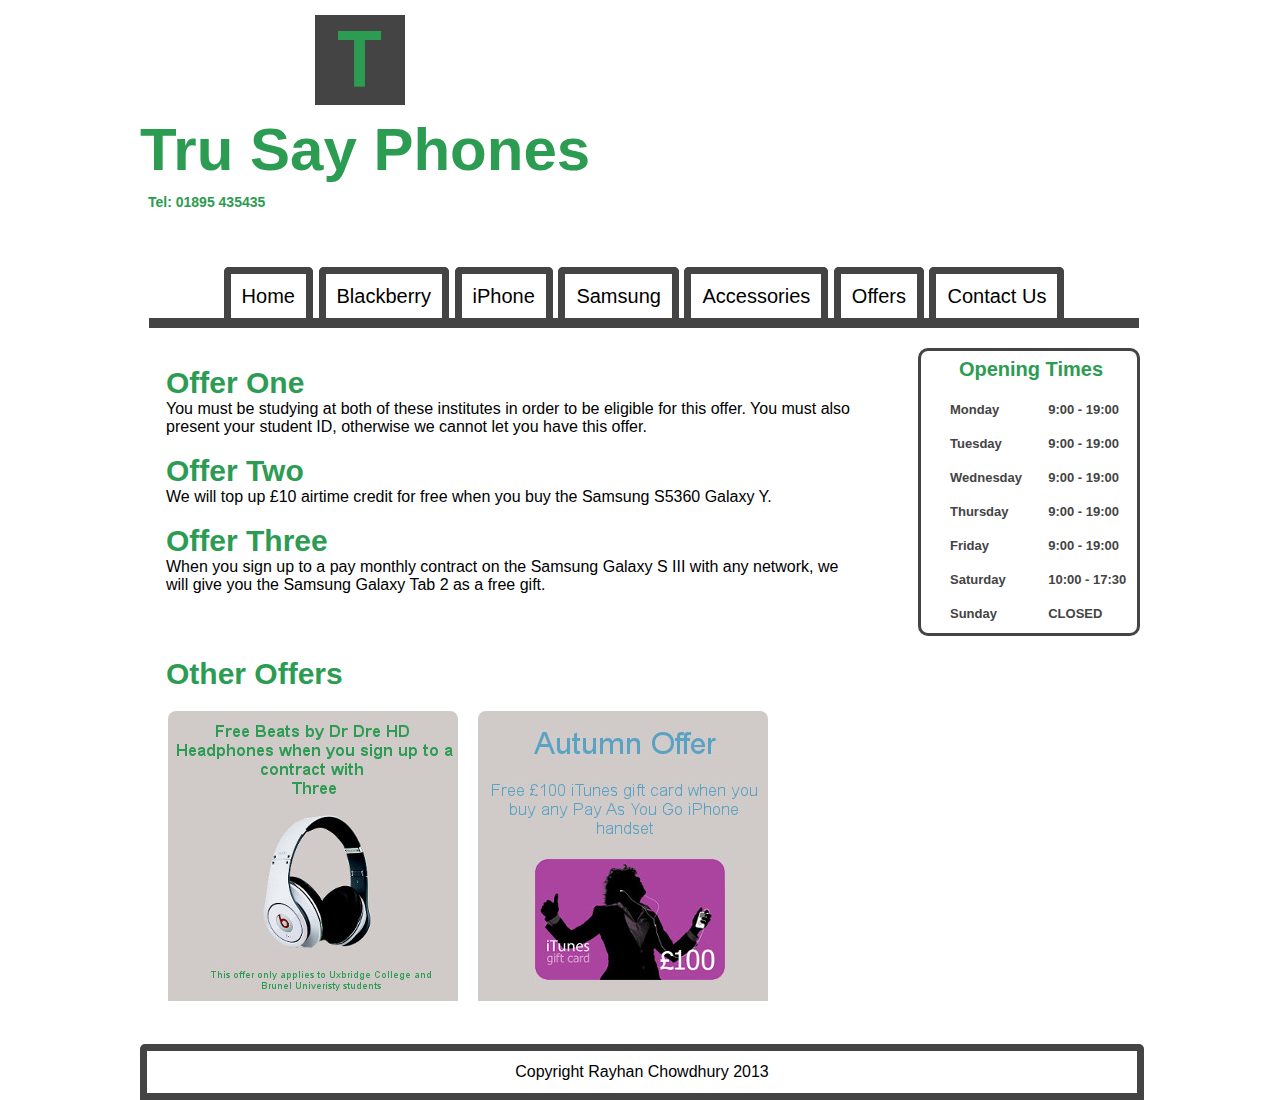
<file: offers.html>
<!DOCTYPE html>
<html>
<head>
	<title>Tru Say Phones</title>
	<meta charset="utf-8"/>
	<meta name="description" content="Best Pay As You Go and Pay Monthly contract phones. We sell Blackberry, iPhone and Samsung phone models. Situated inside Uxbridge Shopping Centre">
	<meta name="keywords" content="Tru Say Phones, Blackberry, iPhone, Samsung, Orange, EE, TMobile, TalkMobile, 02, Vodafone, Three, Offers, Pay As You Go, Pay Monthly, Uxbridge Shopping Centre, Uxbridge">
	<meta name="author" content="Rayhan Chowdhury">
	<!--[if lt IE 9]>
	<script src="html5shiv.js"></script>
	<![endif]-->
	<link rel="shortcut icon" href="images/favicon.ico" />
	<link type="text/css" rel="stylesheet" href="layout.css"/>
	<link type="text/css" rel="stylesheet" href="nav.css"/>
</head>
<body>
	<div id="container">
	<header>
		<img id="logo" alt="Shop Logo" src="images/logo.jpg"/>
		<h1 id="main_title">Tru Say Phones</h1>
		<p id="tel">Tel: 01895 435435</p>
	</header>
	
	<nav>
		<ul>
			<li><a class="main_link" title="Home page" href="index.html">Home</a></li>
			<li><a class="main_link" title="Blackberry page" href="blackberry.html">Blackberry</a></li>
			<li><a class="main_link" title="iPhone page" href="iphone.html">iPhone</a></li>
			<li><a class="main_link" title="Samsung page" href="samsung.html">Samsung</a></li>
			<li><a class="main_link" title="Accessories page" href="accessories.html">Accessories</a></li>
			<li><a class="main_link" title="Offers page" href="offers.html">Offers</a></li>
			<li><a class="main_link" title="Contact us page" href="contact.html">Contact Us</a></li>
		</ul>
	</nav>
	
	
	<section>
		<article>
			<h3><span class="offer_header">Offer One</span></h3>
			<p>You must be studying at both of these institutes in order to be eligible for this offer.
			   You must also present your student ID, otherwise we cannot let you have this offer. 
			</p>
			<br />
			<h3><span class="offer_header">Offer Two</span></h3>
			<p>We will top up £10 airtime credit for free when you buy the Samsung S5360 Galaxy Y. 
			</p>
			<br />
			<h3><span class="offer_header">Offer Three</span></h3>
			<p>When you sign up to a pay monthly contract on the Samsung Galaxy S III with any network, we
			   will give you the Samsung Galaxy Tab 2 as a free gift.
			</p>	
		</article>
		
		<article>
			<h3><span class="offer_header">Other Offers</span></h3>
			<br />
			<img alt="Student Offer" id="offer4" src="images/offer4.jpg"/>
			<img alt="Seasonal Offer" id="offer5" src="images/offer5.jpg"/>
		</article>
		
	</section>
	
	<aside>
	<h3>Opening Times</h3>
		<table id="opening_times">
		<tr>
			<td>Monday</td>
			<td>9:00 - 19:00</td>
		</tr>
		<tr>
			<td>Tuesday</td>
			<td>9:00 - 19:00</td>
		</tr>
		<tr>
			<td>Wednesday</td>
			<td>9:00 - 19:00</td>
		</tr>
		<tr>
			<td>Thursday</td>
			<td>9:00 - 19:00</td>
		</tr>
		<tr>
			<td>Friday</td>
			<td>9:00 - 19:00</td>
		</tr>
		<tr>
			<td>Saturday</td>
			<td>10:00 - 17:30</td>
		</tr>
		<tr>
			<td>Sunday</td>
			<td>CLOSED</td>
		</tr>
		</table>
	</aside>
	
	<footer>
		Copyright Rayhan Chowdhury 2013
	</footer>
	</div>
</body>
</html>
</file>
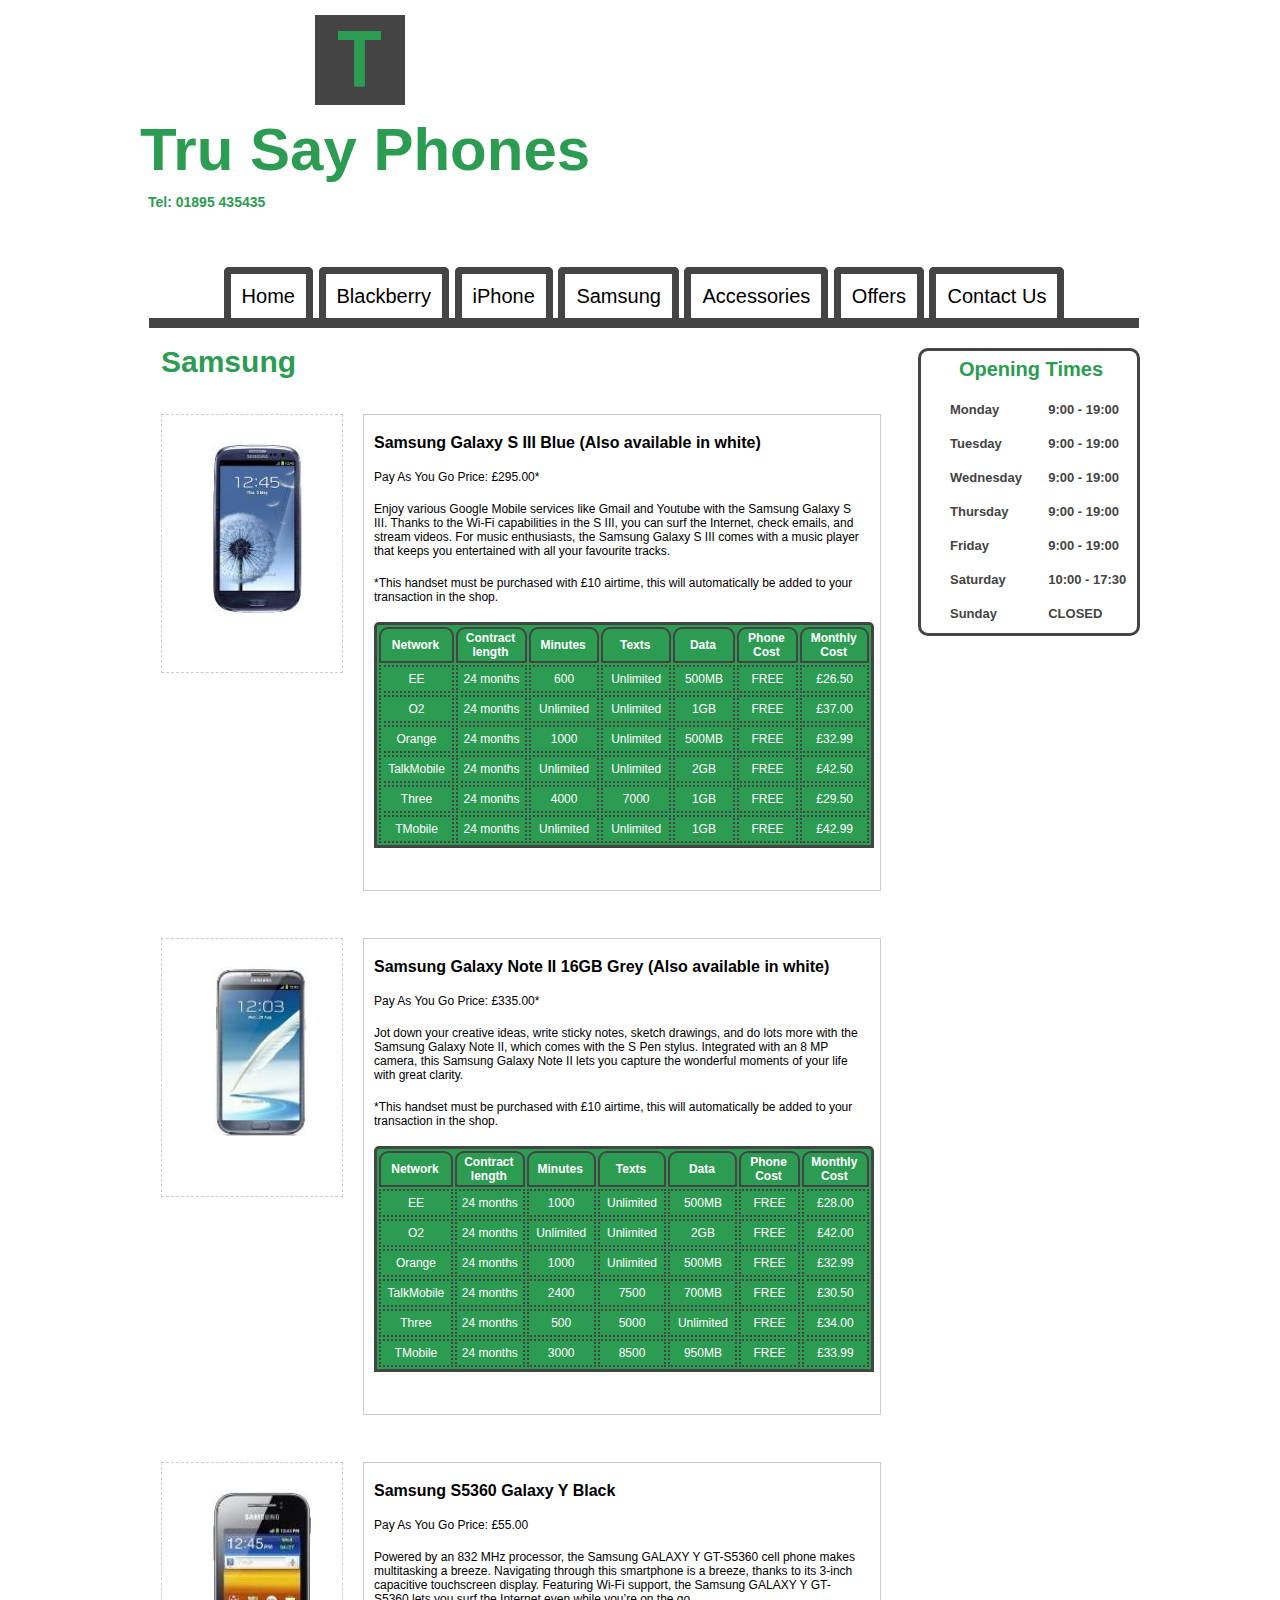
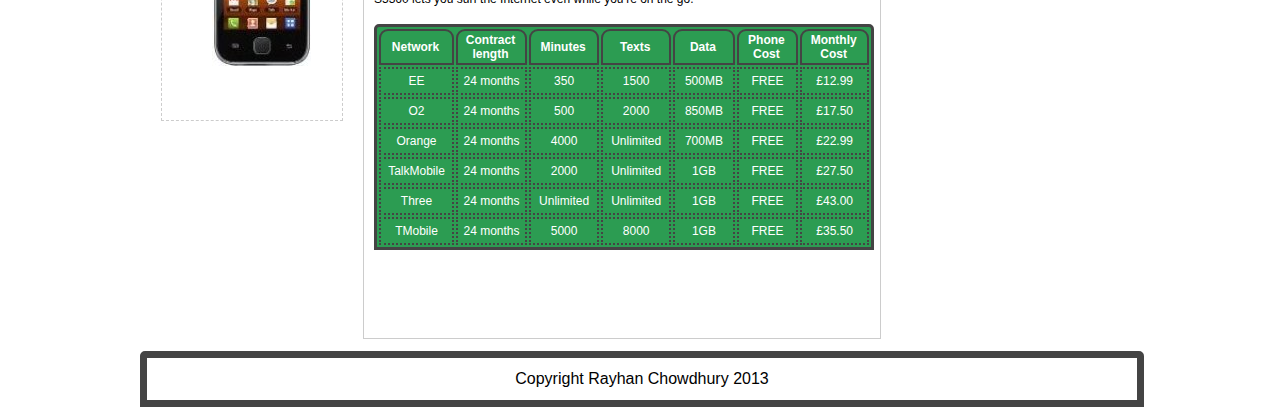
<file: samsung.html>
<!DOCTYPE html>
<html>
<head>
	<title>Tru Say Phones</title>
	<meta charset="utf-8"/>
	<meta name="description" content="Best Pay As You Go and Pay Monthly contract phones. We sell Blackberry, iPhone and Samsung phone models. Situated inside Uxbridge Shopping Centre">
	<meta name="keywords" content="Tru Say Phones, Blackberry, iPhone, Samsung, Orange, EE, TMobile, TalkMobile, 02, Vodafone, Three, Offers, Pay As You Go, Pay Monthly, Uxbridge Shopping Centre, Uxbridge">
	<meta name="author" content="Rayhan Chowdhury">
	<!--[if lt IE 9]>
	<script src="html5shiv.js"></script>
	<![endif]-->
	<link rel="shortcut icon" href="images/favicon.ico" />
	<link type="text/css" rel="stylesheet" href="layout.css"/>
	<link type="text/css" rel="stylesheet" href="nav.css"/>

</head>
<body>
	<div id="container">
	<header>
		<img id="logo" alt="Shop Logo" src="images/logo.jpg"/>
		<h1 id="main_title">Tru Say Phones</h1>
		<p id="tel">Tel: 01895 435435</p>
	</header>
	
	<nav>
		<ul>
			<li><a class="main_link" title="Home page" href="index.html">Home</a></li>
			<li><a class="main_link" title="Blackberry page" href="blackberry.html">Blackberry</a></li>
			<li><a class="main_link" title="iPhone page" href="iphone.html">iPhone</a></li>
			<li><a class="main_link" title="Samsung page" href="samsung.html">Samsung</a></li>
			<li><a class="main_link" title="Accessories page" href="accessories.html">Accessories</a></li>
			<li><a class="main_link" title="Offers page" href="offers.html">Offers</a></li>
			<li><a class="main_link" title="Contact us page" href="contact.html">Contact Us</a></li>
		</ul>
	</nav>
	
	
	<section>
		<h3 class="product_title">Samsung</h3>
		<article class="product_pic">
			<img alt="Samsung Galaxy S III" class="pic" src="images/samsung1.jpg">
		</article>
		
		<article class="product_description">
		<h4>Samsung Galaxy S III Blue (Also available in white)</h4>
		<br />
		<p>Pay As You Go Price: £295.00*</p>
		<br />
		<p> Enjoy various Google Mobile services like Gmail and Youtube with the Samsung Galaxy S III.   
			Thanks to the Wi-Fi capabilities in the S III, you can surf the Internet, check emails, and stream videos.
			For music enthusiasts, the Samsung Galaxy S III comes with a music player that keeps you entertained with all your favourite tracks.
		</p>
		<br />
		<p>*This handset must be purchased with £10 airtime, this will automatically be added to your transaction in the shop.</p>
		<br />
		<table class="pay_monthly_table">
			<tr>
				<th>Network</th>
				<th>Contract length</th>
				<th>Minutes</th>
				<th>Texts</th>
				<th>Data</th>
				<th>Phone Cost</th>
				<th>Monthly Cost</th>
			</tr>
			<tr>
				<td>EE</td>
				<td>24 months</td>
				<td>600</td>
				<td>Unlimited</td>
				<td>500MB</td>
				<td>FREE</td>
				<td>£26.50</td>
			</tr>
			<tr>
				<td>O2</td>
				<td>24 months</td>
				<td>Unlimited</td>
				<td>Unlimited</td>
				<td>1GB</td>
				<td>FREE</td>
				<td>£37.00</td>
			</tr>
			<tr>
				<td>Orange</td>
				<td>24 months</td>
				<td>1000</td>
				<td>Unlimited</td>
				<td>500MB</td>
				<td>FREE</td>
				<td>£32.99</td>
			</tr>
			<tr>
				<td>TalkMobile</td>
				<td>24 months</td>
				<td>Unlimited</td>
				<td>Unlimited</td>
				<td>2GB</td>
				<td>FREE</td>
				<td>£42.50</td>
			</tr>
			<tr>
				<td>Three</td>
				<td>24 months</td>
				<td>4000</td>
				<td>7000</td>
				<td>1GB</td>
				<td>FREE</td>
				<td>£29.50</td>
			</tr>
			<tr>
				<td>TMobile</td>
				<td>24 months</td>
				<td>Unlimited</td>
				<td>Unlimited</td>
				<td>1GB</td>
				<td>FREE</td>
				<td>£42.99</td>
			</tr>
		</table>
		</article>
		
		<article class="product_pic">
			<img alt="Samsung Galaxy Note II" class="pic" src="images/samsung2.jpg">
		</article>
		
		<article class="product_description">
		<h4>Samsung Galaxy Note II 16GB Grey (Also available in white)</h4>
		<br />
		<p>Pay As You Go Price: £335.00*</p>
		<br />
		<p> 
		Jot down your creative ideas, write sticky notes, sketch drawings, and do lots more with the Samsung Galaxy Note II, 
		which comes with the S Pen stylus. Integrated with an 8 MP camera, 
		this Samsung Galaxy Note II lets you capture the wonderful moments of your life with great clarity. 
		</p>
		<br />
		<p>*This handset must be purchased with £10 airtime, this will automatically be added to your transaction in the shop.</p>
		<br />
		<table class="pay_monthly_table">
			<tr>
				<th>Network</th>
				<th>Contract length</th>
				<th>Minutes</th>
				<th>Texts</th>
				<th>Data</th>
				<th>Phone Cost</th>
				<th>Monthly Cost</th>
			</tr>
			<tr>
				<td>EE</td>
				<td>24 months</td>
				<td>1000</td>
				<td>Unlimited</td>
				<td>500MB</td>
				<td>FREE</td>
				<td>£28.00</td>
			</tr>
			<tr>
				<td>O2</td>
				<td>24 months</td>
				<td>Unlimited</td>
				<td>Unlimited</td>
				<td>2GB</td>
				<td>FREE</td>
				<td>£42.00</td>
			</tr>
			<tr>
				<td>Orange</td>
				<td>24 months</td>
				<td>1000</td>
				<td>Unlimited</td>
				<td>500MB</td>
				<td>FREE</td>
				<td>£32.99</td>
			</tr>
			<tr>
				<td>TalkMobile</td>
				<td>24 months</td>
				<td>2400</td>
				<td>7500</td>
				<td>700MB</td>
				<td>FREE</td>
				<td>£30.50</td>
			</tr>
			<tr>
				<td>Three</td>
				<td>24 months</td>
				<td>500</td>
				<td>5000</td>
				<td>Unlimited</td>
				<td>FREE</td>
				<td>£34.00</td>
			</tr>
			<tr>
				<td>TMobile</td>
				<td>24 months</td>
				<td>3000</td>
				<td>8500</td>
				<td>950MB</td>
				<td>FREE</td>
				<td>£33.99</td>
			</tr>
		</table>
		</article>
		
		<article class="product_pic">
			<img alt="Samsung S5360 Galaxy Y" class="pic" src="images/samsung3.jpg">
		</article>
		
		<article class="product_description">
		<h4>Samsung S5360 Galaxy Y Black</h4>
		<br />
		<p>Pay As You Go Price: £55.00</p>
		<br />
		<p> 
		Powered by an 832 MHz processor, the Samsung GALAXY Y GT-S5360 cell phone makes multitasking a breeze. 
		Navigating through this smartphone is a breeze, thanks to its 3-inch capacitive touchscreen display. 
		Featuring Wi-Fi support, the Samsung GALAXY Y GT-S5360 lets you surf the Internet even while you’re on the go. 
		</p>
		<br />
		<table class="pay_monthly_table">
			<tr>
				<th>Network</th>
				<th>Contract length</th>
				<th>Minutes</th>
				<th>Texts</th>
				<th>Data</th>
				<th>Phone Cost</th>
				<th>Monthly Cost</th>
			</tr>
			<tr>
				<td>EE</td>
				<td>24 months</td>
				<td>350</td>
				<td>1500</td>
				<td>500MB</td>
				<td>FREE</td>
				<td>£12.99</td>
			</tr>
			<tr>
				<td>O2</td>
				<td>24 months</td>
				<td>500</td>
				<td>2000</td>
				<td>850MB</td>
				<td>FREE</td>
				<td>£17.50</td>
			</tr>
			<tr>
				<td>Orange</td>
				<td>24 months</td>
				<td>4000</td>
				<td>Unlimited</td>
				<td>700MB</td>
				<td>FREE</td>
				<td>£22.99</td>
			</tr>
			<tr>
				<td>TalkMobile</td>
				<td>24 months</td>
				<td>2000</td>
				<td>Unlimited</td>
				<td>1GB</td>
				<td>FREE</td>
				<td>£27.50</td>
			</tr>
			<tr>
				<td>Three</td>
				<td>24 months</td>
				<td>Unlimited</td>
				<td>Unlimited</td>
				<td>1GB</td>
				<td>FREE</td>
				<td>£43.00</td>
			</tr>
			<tr>
				<td>TMobile</td>
				<td>24 months</td>
				<td>5000</td>
				<td>8000</td>
				<td>1GB</td>
				<td>FREE</td>
				<td>£35.50</td>
			</tr>
		</table>
		</article>
	</section>
	
	<aside>
	<h3>Opening Times</h3>
		<table id="opening_times">
		<tr>
			<td>Monday</td>
			<td>9:00 - 19:00</td>
		</tr>
		<tr>
			<td>Tuesday</td>
			<td>9:00 - 19:00</td>
		</tr>
		<tr>
			<td>Wednesday</td>
			<td>9:00 - 19:00</td>
		</tr>
		<tr>
			<td>Thursday</td>
			<td>9:00 - 19:00</td>
		</tr>
		<tr>
			<td>Friday</td>
			<td>9:00 - 19:00</td>
		</tr>
		<tr>
			<td>Saturday</td>
			<td>10:00 - 17:30</td>
		</tr>
		<tr>
			<td>Sunday</td>
			<td>CLOSED</td>
		</tr>
		</table>
	</aside>
	
	<footer>
		Copyright Rayhan Chowdhury 2013
	</footer>
	</div>
</body>
</html>
</file>
<file: layout.css>
* {
	margin: 0px auto;
	padding: 0px;
}



body {
	font-family: Arial;
}


#container {
	width:1000px;	
} 


header {
	width:1000px;
	padding:5px 5px 35px 0px;
}

#main_title {
	color:#2C9C52;
	float:left;
	clear:both;
	font-size:60px;
	padding: 10px 0px 10px 0px;
	
}

#tel {
	margin-left:8px;
	color:#2C9C52;
	font-weight:bold;
	font-size:14px;
	clear:both;
}

#logo {
	 float:left;
	 padding: 10px 0px 0px 175px;
}

nav {
	width:990px;
	border-bottom:10px solid #444;
	font-size:20px;
	padding:15px 0px 10px 0px;
	margin:25px 0px 0px 9px;
}


section {
	float:left;
	width:720px;
	margin-left:21px;
}

article{
	padding:3px 25px 25px 5px;
	margin:35px 0px 12px 0px;
}

.product_title {
	margin-top:17px;
	font-size:30px;

}

.product_pic {
	width:150px;
	height:229px;
	border:1px dashed #ccc;
	float:left;
	clear:both;
	text-align: center;
}

.pic {
	padding:25px 25px 10px 45px;
}

.product_description {
	width:485px;
	height:430px;
	border:1px solid #ccc;
	float:right;
	padding: 19px 21px 26px 10px;
}

.product_description  p {
	font-size:12px;
}


h3 {
	color:#2C9C52;
	font-size:20px;
}


aside {
	width: 210px;
    float: right;
	padding:7px 1px 3px 5px;
	margin:20px 0px 0px 0px;
	border:3px solid #444;
	border-radius: 10px 10px 10px 10px;
	text-align:center;
}

#opening_times {
	padding:9px 0px 0px 22px;
}

#opening_times td {
	width:130px;
	color:#444;
	font-size:13px;
	font-weight:bold;
	text-align:left;
	padding:10px 0px 7px 0px;

}

#contact_form {
	width: 370px;
	border:3px solid #444;
	border-radius:10px;
	float:left;
	margin-top:20px;
	padding-top:12px;
}

form {
	width:370px;
	margin: 0px auto;
}

label {
	display:block;
	margin:15px 0px 5px 20px;
}

input {
	width:330px;
	height:21px;
	margin-left:20px;
	
}

textarea {
	width:330px;
	height:190px;
	margin-left:20px;
}

fieldset {
	border:none;
	padding-bottom:20px;
}

labelone {
	margin-top:10px;
}

.btn {
	width:155px;
	height:30px;
}

form h3 {
	font-size:25px;
	margin: 0px 0px 18px 18px;
}

#contact_info {

	float:right;
	margin:20px 0px 0px 0px;
	width:260px;
	padding:15px;
	border:3px solid #444;
	border-radius: 10px 10px 10px 10px;
}


.offer_header {
	font-size:30px;
}

#offer4 {
	border:2px solid white;
	border-radius: 10px 10px 0px 0px;
}

#offer5 {
	margin-left:12px;
	border:2px solid white;
	border-radius: 10px 10px 0px 0px;
}

.pay_monthly_table {
	width:500px;
	float:left;
	background:#2C9C52;
	color:white;
	border:3px solid #444;
	border-radius:5px 5px 0px 0px;

}

.pay_monthly_table  th{
	padding: 2px 2px 2px 0px;
	border:2px solid #444;
	border-radius:9px 9px 0px 0px;
	font-size:12px;
	text-align:center;
	font-weight:bold;
}

.pay_monthly_table  td{
	width:110px;
	padding:5px 0px 5px 0px;
	border:2px dotted #444;
	font-size:12px;
	text-align:center;
}

footer {
	width:990px;
	clear:both;
	border:7px solid #444;
	border-radius: 5px 5px 0px 0px;
	padding:12px 0px 12px 0px;
	margin: 0px auto;
	text-align:center;
}
</file>
<file: nav.css>
nav ul {
	text-align:center;
}

nav  li {
	list-style:none;
	display:inline-block;
}

.main_link {
	color:black;
	padding:11px;
	border-top:7px solid #444;
	border-left:7px solid #444;
	border-right:7px solid #444;
	border-radius: 5px 5px 0px 0px;
	text-decoration:none;
		
}

.main_link:hover {

	background:#2C9C52;
	color:white;
	
}
</file>
<file: slider.css>
#slider {
	margin: 0px auto;
	width:501px;
	height:222px;
	position:relative;
}

#slider img {
	border:2px solid #ccc;
	border-radius:7px;
}


#left_button {
	width:60px;
	height:45px;
	margin: 5px 7px 0px 180px;
	border:2px solid #ccc;
	border-radius: 5px;
	font-weight:bold;
	font-size:30px;
	font-family:Didot;
	position:relative;
	

}

#right_button {
	width:60px;
	height:45px;
	margin: 5px 0px 0px 0px;
	border:2px solid #ccc;
	border-radius: 5px;
	font-weight:bold;
	font-size:30px;
	font-family:Didot;
	position:relative;
	
}
</file>
<file: accessories.css>
.assessory_pic {
	margin: 25px 0px 25px 0px;
	width:190px;
	height:240px;
	border: 1px dashed #ccc;
	float:left;
	clear:both;
	text-align: center;
}

.assessory_pic img{	
	padding-left:25px;
}

.assessory_description {
	margin: 25px 0px 25px 0px;
	width:450px;
	height:240px;
	border: 1px solid #ccc;
	float:right;
}

.assessory_description h4 {
	padding:10px;
	color:black;
}

.assessory_description p {
	padding:10px;
	font-size:15px;
}

.assessory_header {
	margin-top: 25px;
	font-size:30px;

}
</file>
